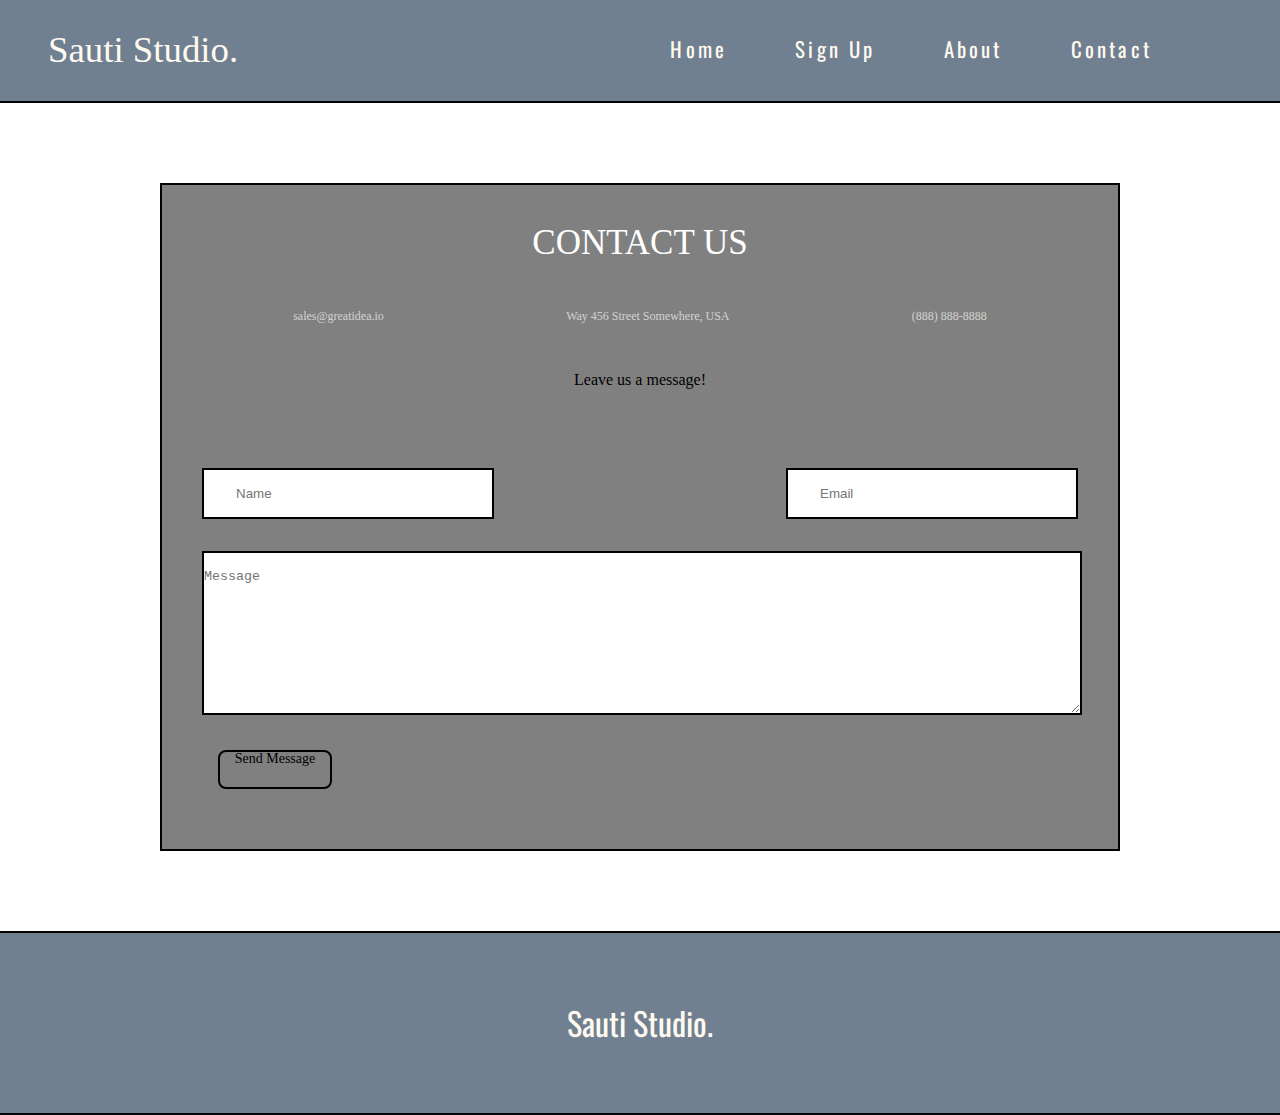
<file: contact.html>
<!DOCTYPE html>

<html lang="en">
<head></head>

<title>Sauti Studio</title>

<meta name="viewport" content="width=device-width, initial-scale=1, maximum-scale=1">
<link href="https://fonts.googleapis.com/css?family=Oswald|Roboto+Slab&display=swap" rel="stylesheet">
<link rel="icon" href="img/favicon-32x32.png" />
<link href="css/index.css" rel="stylesheet">
</head>

<body>
    <div class="backg">
    <header>
    <div class="navbar">
        <div class ="title">
            <h1>Sauti Studio.</h1>
        </div>
        <nav>
            <a href="index.html">Home</a>
            <a href="https://sauti-forms.now.sh/sign-up">Sign Up</a>
            <a href="">About</a>
            <a href="contact.html">Contact</a>
        </nav>
    </div>
    </header>
    <div class="wrapper">
        <h3>Contact US</h3>
    <div class="address">
        <div class="inner-address">
            <p>sales@greatidea.io</p>
        </div>
        <div class="inner-address">
            <p>Way 456 Street Somewhere, USA</p>
        </div>
        <div class="inner-address">
            <p>(888) 888-8888</p>
        </div>
    </div>
    <div class="form">
        Leave us a message!
    </div>
    <div class="input-form">
        <div class="input">
            <input type="text" placeholder="Name">
        </div>
        <div class="input">
            <input type="text" placeholder="Email">
        </div>
    </div>
    <div class="inner-msg">
        <div class="msg">
            <textarea placeholder="Message"></textarea>
        </div>
    </div>
    <div class="button" id="msg">
        Send Message
    </div>
 </div>
 <footer>
     <div class="bottom">
         <h1>Sauti Studio.</h1>
        </div>
    </div>
    </footer>
</body>
</file>
<file: css/index.css>
/*colors*/
/*media*/
.primary {
  font-family: 'Oswald', sans-serif;
  color: #FFFAF0;
}
/*animation*/
@keyframes Highlight {
  0% {
    transform: scale(1);
  }
  100% {
    transform: scale(1.2);
  }
}
.divide {
  height: 20vh;
  background-color: #708090;
  border-top: 2px solid black;
  border-bottom: 2px solid black;
}
.mediawid {
  width: 90%;
  margin: 0% 5%;
}
/* http://meyerweb.com/eric/tools/css/reset/ 
   v2.0 | 20110126
   License: none (public domain)
*/
html,
body,
div,
span,
applet,
object,
iframe,
h1,
h2,
h3,
h4,
h5,
h6,
p,
blockquote,
pre,
a,
abbr,
acronym,
address,
big,
cite,
code,
del,
dfn,
em,
img,
ins,
kbd,
q,
s,
samp,
small,
strike,
strong,
sub,
sup,
tt,
var,
b,
u,
i,
center,
dl,
dt,
dd,
ol,
ul,
li,
fieldset,
form,
label,
legend,
table,
caption,
tbody,
tfoot,
thead,
tr,
th,
td,
article,
aside,
canvas,
details,
embed,
figure,
figcaption,
footer,
header,
hgroup,
menu,
nav,
output,
ruby,
section,
summary,
time,
mark,
audio,
video {
  margin: 0;
  padding: 0;
  border: 0;
  font-size: 100%;
  font: inherit;
  vertical-align: baseline;
}
/* HTML5 display-role reset for older browsers */
article,
aside,
details,
figcaption,
figure,
footer,
header,
hgroup,
menu,
nav,
section {
  display: block;
}
body {
  line-height: 1;
}
ol,
ul {
  list-style: none;
}
blockquote,
q {
  quotes: none;
}
blockquote:before,
blockquote:after,
q:before,
q:after {
  content: '';
  content: none;
}
table {
  border-collapse: collapse;
  border-spacing: 0;
}
body {
  width: 100%;
}
header .navbar {
  display: flex;
  justify-content: space-between;
  align-items: center;
  padding: 2rem;
  background-color: #708090;
  border-bottom: 2px solid black;
}
header .navbar .title {
  color: #FFFAF0;
  font-size: 2.3rem;
  margin-left: 1rem;
}
@media (max-width: 500px) {
  header .navbar .title {
    margin-left: 0rem;
  }
}
header .navbar nav {
  padding-right: 4rem;
}
@media (max-width: 500px) {
  header .navbar nav {
    display: flex;
    justify-content: center;
    margin-top: 1.5rem;
  }
}
header .navbar nav a {
  padding: 2rem;
  font-size: 1.3rem;
  text-decoration: none;
  letter-spacing: 0.2rem;
  font-family: 'Oswald', sans-serif;
  color: #FFFAF0;
}
header .navbar nav a:hover {
  color: black;
  animation: Highlight 1.5s;
  text-decoration: line-through;
}
@media (max-width: 500px) {
  header .navbar nav a {
    padding: 1rem;
  }
}
@media (max-width: 800px) {
  header .navbar nav a {
    padding: 1rem;
  }
}
@media (max-width: 500px) {
  header .navbar nav {
    padding: 0rem;
  }
}
@media (max-width: 500px) {
  header .navbar {
    flex-direction: column;
    padding-left: 0rem;
  }
}
@media (max-width: 500px) {
  header .navbar {
    padding-right: 0;
  }
}
@media (max-width: 800px) {
  header .navbar {
    justify-content: space-evenly;
  }
}
header {
  width: 100%;
}
header .background {
  background-image: url(https://images.unsplash.com/photo-1523396140703-e5bdad4e5dea?ixlib=rb-1.2.1&ixid=eyJhcHBfaWQiOjEyMDd9&auto=format&fit=crop&w=1350&q=80);
  background-size: cover;
  height: 100%;
  overflow: hidden;
  height: 90vh;
}
@media (max-width: 500px) {
  header .background {
    background-image: none;
    background-color: #708090;
    height: 20vh;
  }
}
header .media {
  display: flex;
}
header .main {
  width: 100%;
  height: 90vh;
  display: flex;
  justify-content: center;
  align-items: center;
  flex-direction: column;
}
header .main h2 {
  font-size: 3.5rem;
  color: #FFFAF0;
  font-family: 'Roboto Slab', serif;
  margin-bottom: 2.5rem;
  text-align: center;
}
@media (max-width: 500px) {
  header .main h2 {
    font-size: 1rem;
    color: #708090;
  }
}
header .main .btn {
  border-radius: 5px;
  color: black;
  background: #708090;
  font-size: 1.5rem;
  border: 1px black solid;
}
header .main .btn:hover {
  border-radius: 5px;
  color: black;
  background: #9aa6b3fb;
}
header .main .btn a {
  text-decoration: none;
  font-family: 'Oswald', sans-serif;
  color: #FFFAF0;
  padding: 1rem;
}
@media (max-width: 500px) {
  header .main .btn {
    border-radius: 5px;
    color: black;
    background: grey;
  }
}
@media (max-width: 500px) {
  header .main {
    display: none;
    height: 0vh;
  }
}
.divider {
  display: flex;
  justify-content: center;
  align-items: center;
  height: 20vh;
  background-color: #708090;
  border-top: 2px solid black;
  border-bottom: 2px solid black;
  font-family: 'Oswald', sans-serif;
  color: #FFFAF0;
}
@media (max-width: 500px) {
  .divider {
    height: 60vh;
    margin-top: 30vh;
  }
}
.centertext {
  display: flex;
  justify-content: center;
  flex-direction: column;
}
.centertext h2 {
  text-align: center;
  font-size: 2.5rem;
}
.centertext p {
  text-align: center;
  margin-top: 2vh;
}
.botdiv {
  width: 100%;
  display: flex;
  align-items: center;
  justify-content: space-evenly;
}
.botdiv .list {
  width: 50%;
}
.botdiv .list ul {
  list-style-position: inside;
  list-style-type: circle;
  margin-left: 4%;
}
.botdiv .list li {
  font-size: 2.2rem;
  line-height: 10vh;
  font-family: 'Roboto Slab', serif;
}
@media (max-width: 500px) {
  .botdiv .list li {
    font-size: 1rem;
  }
}
@media (max-width: 500px) {
  .botdiv .list {
    width: 90%;
    margin: 0% 5%;
  }
}
@media (max-width: 800px) {
  .botdiv .list {
    width: 90%;
    margin: 0% 5%;
  }
}
.botdiv .img {
  width: 50%;
  padding: 2rem;
}
.botdiv .img .hand {
  width: 100%;
  border-radius: 15px;
  border: 2px solid black;
}
@media (max-width: 500px) {
  .botdiv .img .hand {
    width: 90%;
    margin: 0% 5%;
    margin-bottom: 3%;
  }
}
@media (max-width: 800px) {
  .botdiv .img .hand {
    width: 90%;
    margin: 0% 5%;
    margin-bottom: 3%;
  }
}
@media (max-width: 500px) {
  .botdiv .img {
    width: 100%;
    padding: 0rem;
  }
}
@media (max-width: 800px) {
  .botdiv .img {
    width: 100%;
    padding: 0rem;
  }
}
@media (max-width: 500px) {
  .botdiv {
    flex-direction: column;
  }
}
@media (max-width: 800px) {
  .botdiv {
    flex-direction: column;
  }
}
.bottom {
  display: flex;
  align-items: center;
  justify-content: center;
  height: 20vh;
  background-color: #708090;
  border-top: 2px solid black;
  border-bottom: 2px solid black;
}
.bottom h1 {
  font-family: 'Oswald', sans-serif;
  color: #FFFAF0;
  font-size: 2rem;
}
.backg {
  background-image: url(https://images.unsplash.com/photo-1573164574472-797cdf4a583a?ixlib=rb-1.2.1&ixid=eyJhcHBfaWQiOjEyMDd9&auto=format&fit=crop&w=1350&q=80);
  background-size: cover;
  height: 100%;
  overflow: hidden;
}
@media (max-width: 500px) {
  .backg {
    background-image: none;
    background-color: #FFFAF0;
  }
}
.wrapper {
  max-width: 60rem;
  margin: 5rem auto;
  background-color: gray;
  box-sizing: border-box;
  padding: 40px;
  border: solid black 2px;
}
.wrapper h3 {
  text-align: center;
  text-transform: uppercase;
  color: white;
  margin-bottom: 50px;
  font-size: 35px;
}
.wrapper .address {
  display: flex;
  justify-content: space-around;
  text-align: center;
  color: lightgray;
  margin-bottom: 50px;
}
.wrapper .address .inner-address {
  font-size: 12px;
}
.wrapper .form {
  display: flex;
  flex-direction: column;
  align-items: center;
  margin-bottom: 5rem;
}
.wrapper .input-form {
  display: flex;
  justify-content: space-between;
  width: 100%;
  margin-bottom: 2rem;
}
.wrapper .input-form .input > input {
  border: solid black 2px;
  width: 14rem;
  padding: 1rem 2rem;
  outline: none;
}
@media (max-width: 500px) {
  .wrapper .input-form .input > input {
    width: 50%;
  }
}
.wrapper .inner-msg {
  width: 100%;
  margin-bottom: 2rem;
}
.wrapper .inner-msg .msg > textarea {
  width: 100%;
  padding: 1rem 0rem;
  outline: none;
  height: 8rem;
  border: solid black 2px;
}
.wrapper .button {
  border: 2px solid black;
  width: 110px;
  text-align: center;
  height: 35px;
  margin: 20px 0px;
  cursor: pointer;
  transition: all 0.5s ease;
  border-radius: 8px;
}
.wrapper .button:hover {
  background-color: grey;
  animation: Highlight 1.5s;
}
.wrapper #msg {
  font-size: 14px;
  margin-left: 1rem;
}
</file>
